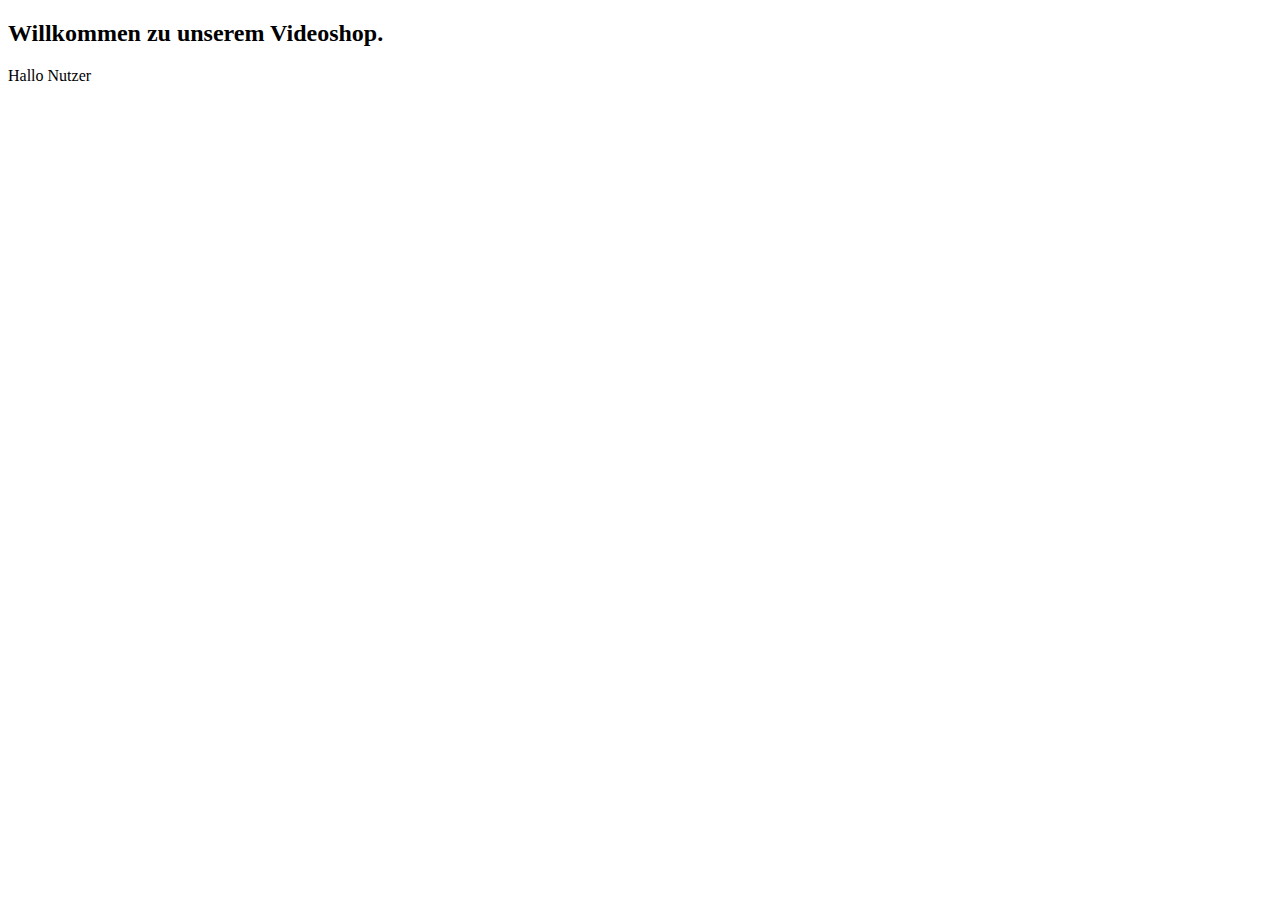
<file: src/main/resources/templates/index.html>
<!DOCTYPE html>
<html xmlns:th="http://www.thymeleaf.org"
      xmlns:sec="http://www.thymeleaf.org/extras/spring-security"
      xmlns:layout="http://www.ultraq.net.nz/thymeleaf/layout"
      layout:decorate="~{layout.html}">
    <head>
    </head>
    <body>
        <section layout:fragment="content">
            <h2 th:text="#{home.welcome}">Willkommen zu unserem Videoshop.</h2>
            <p sec:authorize="isAuthenticated()" th:text="${'Hallo ' + #authentication?.name}">Hallo Nutzer</p>
        </section>
    </body>
</html>
</file>
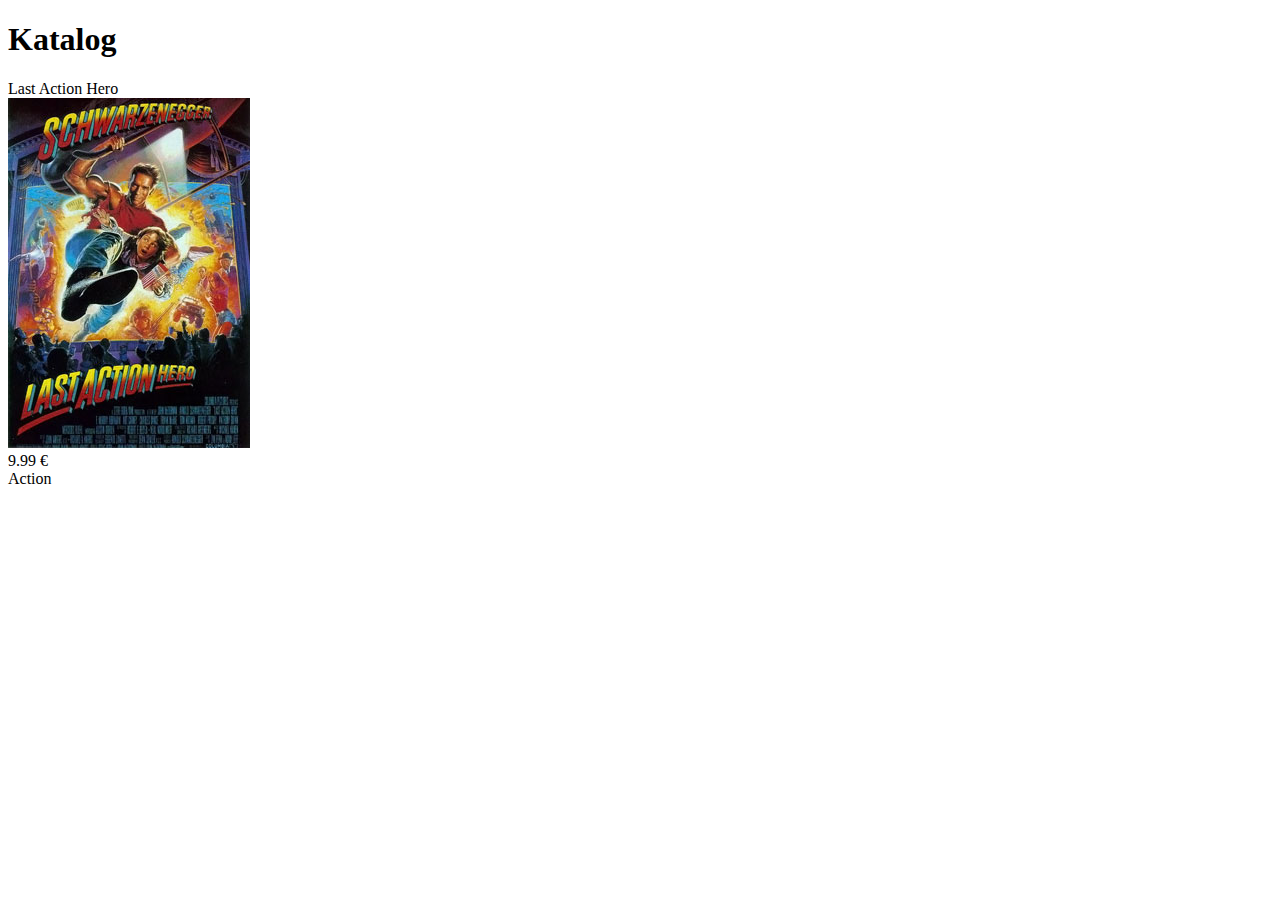
<file: src/main/resources/templates/catalog.html>
<!DOCTYPE html>
<html xmlns:th="http://www.thymeleaf.org"
      xmlns:sec="http://www.thymeleaf.org/extras/spring-security"
      xmlns:layout="http://www.ultraq.net.nz/thymeleaf/layout"
      layout:decorate="~{layout.html(title=#{${title}})}">
    <head>
    </head>
    <body>
        <header>
            <h1 th:text="#{${title}}">Katalog</h1>
        </header>
        <nav th:insert="~{navigation :: navigation}"></nav>
        <section layout:fragment="content">
        <div class="ui link cards" th:remove="all-but-first">
            <div class="ui card" th:each="disc : ${catalog}">
                <div class="content">
                    <a class="header" th:href="@{/disc/{id}(id=${disc.id})}" th:text="${disc.name}">Last Action Hero</a>
                </div>
                <div class="image">
                    <a th:href="@{/disc/{id}(id=${disc.id})}">
                        <img class="thumbnail" th:src="@{/resources/img/cover/{image}.jpg(image=${disc.image})}"
                             src="../static/resources/img/cover/lac.jpg"/>
                    </a>
                </div>
                <div class="content">
                    <div class="description" th:text="${{disc.price}}">9.99 €</div>
                </div>
                <div class="extra content" th:text="${disc.genre}"> Action</div>
            </div>
        </div>
        </section>
    </body>
</html>
</file>
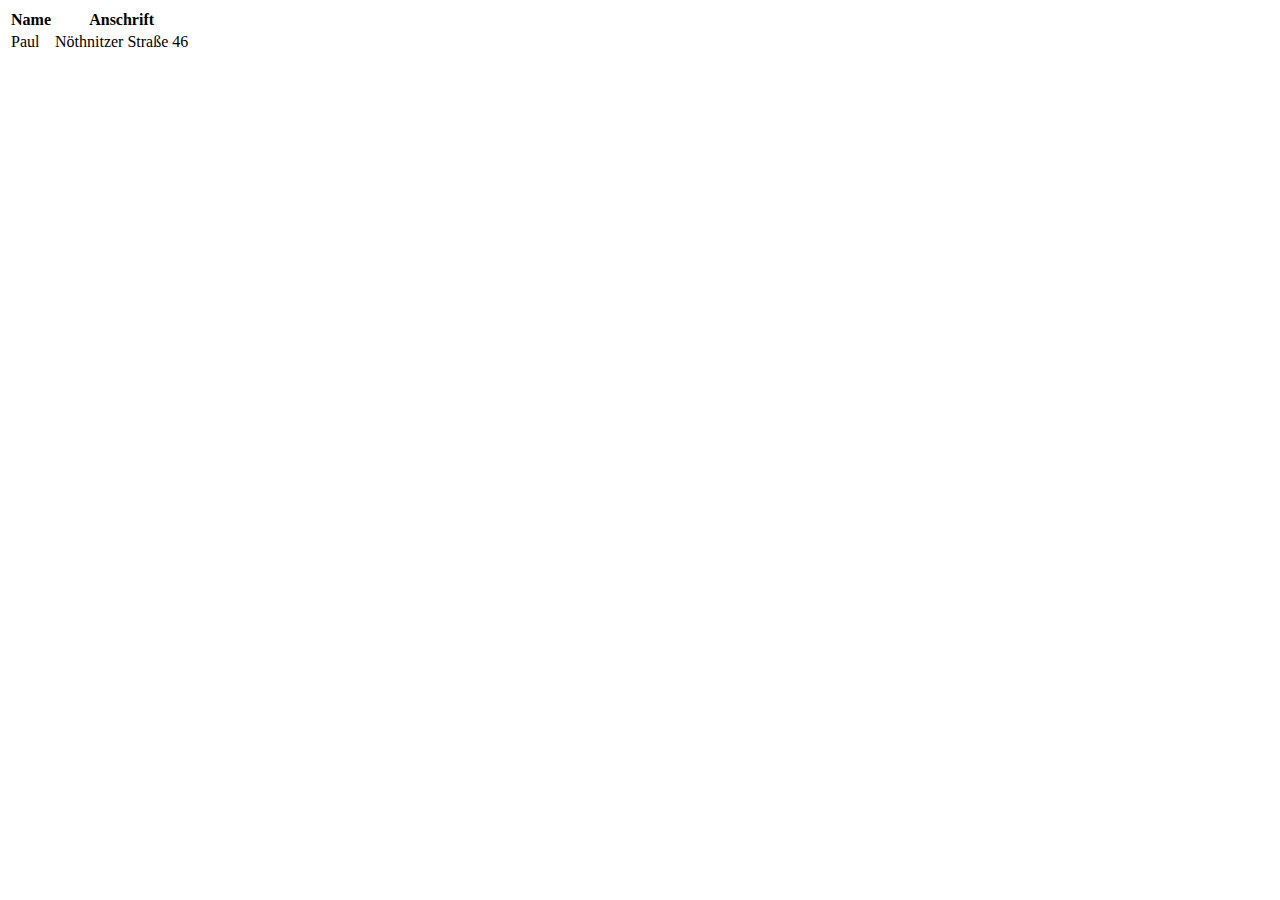
<file: src/main/resources/templates/customers.html>
<!DOCTYPE html>
<html xmlns:th="http://www.thymeleaf.org"
      xmlns:sec="http://www.thymeleaf.org/extras/spring-security"
      xmlns:layout="http://www.ultraq.net.nz/thymeleaf/layout"
      layout:decorate="~{layout.html(title=#{customers.title})}">
    <head>
    </head>
    <body>
        <section layout:fragment="content">
            <table class="ui celled table">
                <thead>
                <tr>
                    <th th:text="#{customers.name}">Name</th>
                    <th th:text="#{customers.address}">Anschrift</th>
                </tr>
                </thead>
                <tbody th:remove="all-but-first">
                <tr th:each=" customer : ${customerList}">
                    <td th:text="${customer.userAccount.id}">Paul</td>
                    <td th:text="${customer.address}">Nöthnitzer Straße 46</td>
                </tr>
                </tbody>
            </table>
        </section>
    </body>
</html>
</file>
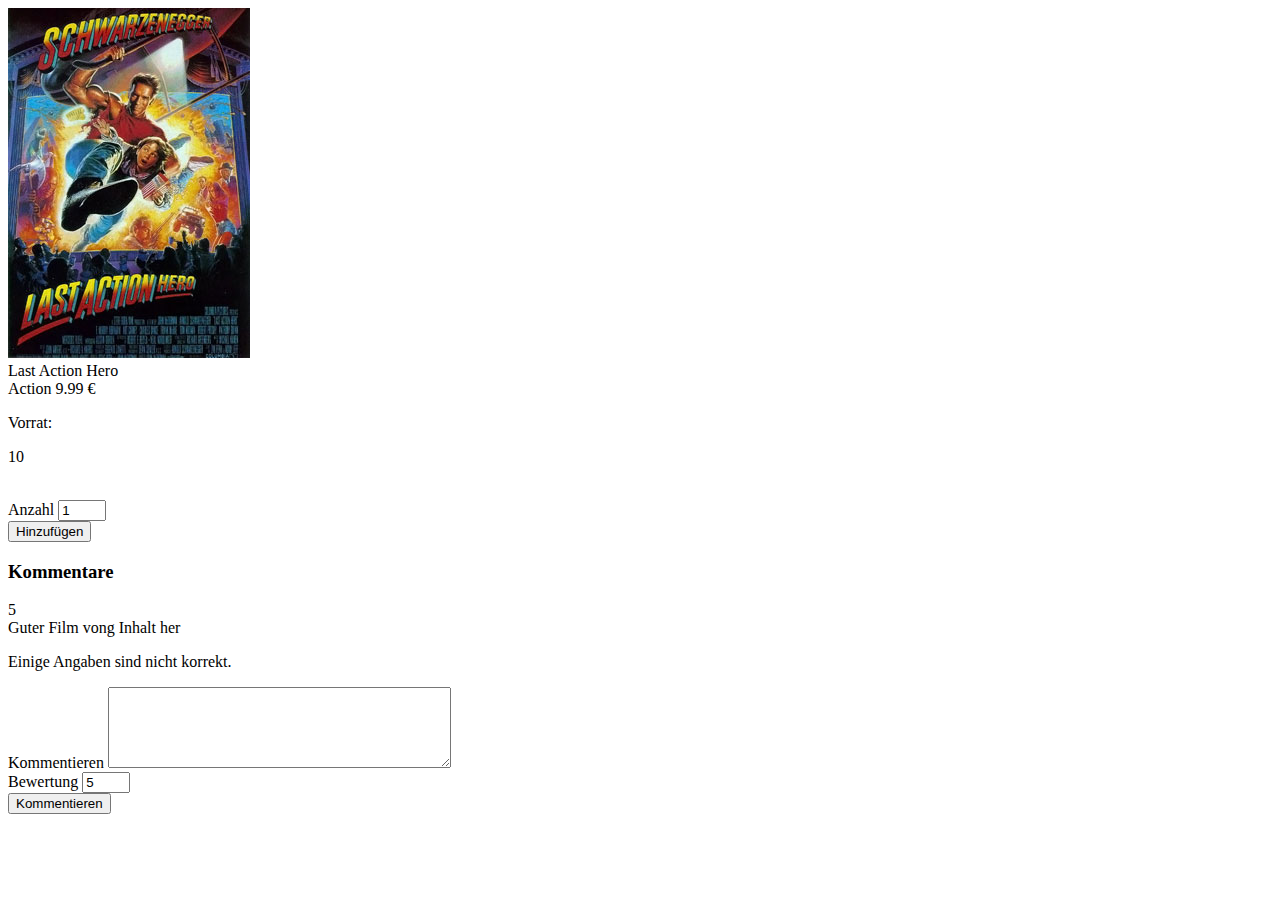
<file: src/main/resources/templates/detail.html>
<!DOCTYPE html>

<html xmlns:th="http://www.thymeleaf.org"
      xmlns:sec="http://www.thymeleaf.org/extras/spring-security"
      xmlns:layout="http://www.ultraq.net.nz/thymeleaf/layout"
      layout:decorate="~{layout.html(title=${disc.name})}">
    <head>
    </head>
    <body>
        <section layout:fragment="content">
            <div class="ui items">
                <div class="item">
                    <div class="image">
                        <img th:src="@{/resources/img/cover/{name}.jpg(name=${disc.image})}"
                             src="../static/resources/img/cover/lac.jpg"/>
                    </div>
                    <div class="content">
                        <a class="header" th:text="${disc.name}">Last Action Hero</a>
                        <div class="meta">
                            <span th:text="${disc.genre}">Action</span>
                            <span th:text="${{disc.price}}">9.99 €</span>
                        </div>
                        <div class="description">
                            <p>Vorrat:</p>
                            <p th:text="${quantity}">10</p><br/>
                            <form class="ui form" method="post" th:action="@{/cart}" th:if="${orderable}">
                                <input type="hidden" name="pid" value="0" th:value="${disc.id}"/>
                                <div class="field">
                                    <label for="number">Anzahl</label>
                                    <input id="number" type="number" name="number" min="1" max="5" step="1" value="1"/><br/>
                                </div>
                                <button type="submit" class="ui labeled icon button">
                                    <i class="add to cart icon"></i><span th:text="#{detail.addToBasket}"> Hinzufügen</span>
                                </button>
                            </form>
                        </div>
                    </div>
                </div>
            </div>

            <div class="ui comments">
                <h3 class="ui dividing header" th:text="#{detail.comment.comments}">Kommentare</h3>

                <div class="comment" th:each="comment : ${disc.comments}">
                    <div class="content">
                        <div class="metadata">
                            <div class="rating">
                                <i class="star icon"></i>
                                <span th:text="${comment.rating}">5</span>
                            </div>
                        </div>
                        <div class="text" th:text="${comment.text}">Guter Film vong Inhalt her</div>
                    </div>
                </div>

                <form class="ui reply form" role="form" th:object="${commentAndRating}" th:action="@{/disc/{id}/comments(id=${disc.id})}" method="post">
                    <p class="ui negative message" th:if="${#fields.hasErrors('*')}">
                        Einige Angaben sind nicht korrekt.
                    </p>
                    <div class="field" th:classappend="${#fields.hasErrors('comment')} ? 'error' : ''">
                        <label th:text="#{detail.comment.addComment}" for="comment">Kommentieren</label>
                        <textarea id="comment" name="comment" th:field="*{comment}" cols="40" rows="5" required="required"></textarea><br/>
                    </div>
                    <div class="field" th:classappend="${#fields.hasErrors('rating')} ? 'error' : ''">
                        <label th:text="#{detail.comment.rating}" for="rating">Bewertung</label>
                        <input id="rating" name="rating" type="number" th:field="*{rating}" value="5" required="required" min="1" max="5" />
                    </div>
                    <button type="submit" class="ui labeled icon button">
                        <i class="icon edit"></i><span th:text="#{detail.comment.addComment}"> Kommentieren</span>
                    </button>
                </form>
            </div>
        </section>
    </body>
</html>
</file>
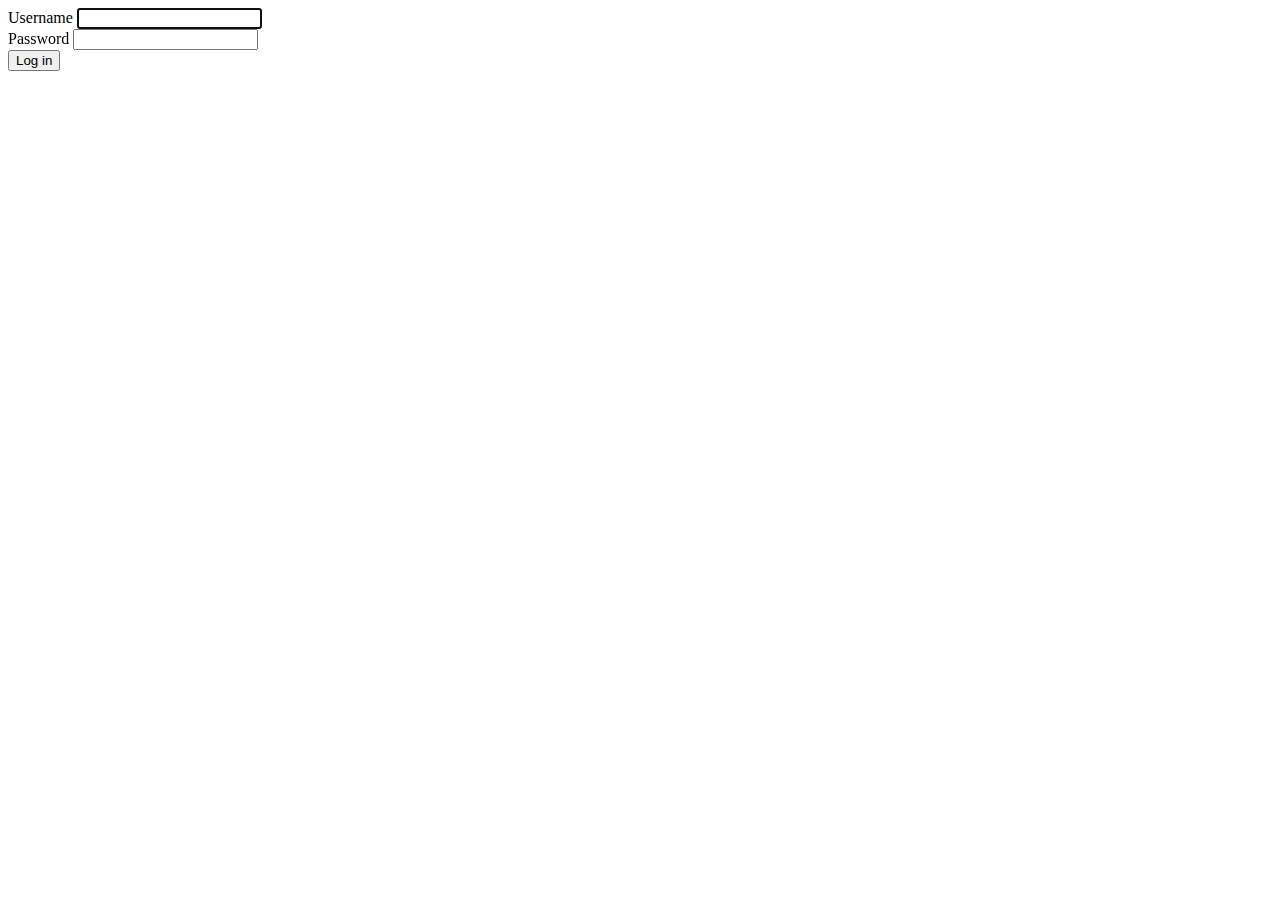
<file: src/main/resources/templates/login.html>
<!DOCTYPE html>
<html xmlns:th="http://www.thymeleaf.org"
      xmlns:sec="http://www.thymeleaf.org/extras/spring-security"
      xmlns:layout="http://www.ultraq.net.nz/thymeleaf/layout"
      layout:decorate="~{layout.html}">
    <head>
    </head>
    <body>
        <section layout:fragment="content">
            <form class="ui form" role="form" th:action="@{/login}" method="post">

                <div class="field">
                    <label th:text="#{login.username}" for="username">Username</label>
                    <input type="text" id="username" name="username" autofocus="autofocus"/> <br/>
                </div>

                <div class="field">
                    <label th:text="#{login.password}" for="password">Password</label>
                    <input type="password" id="password" name="password"/> <br/>
                </div>

                <button type="submit" th:text="#{login.login}" class="ui button">Log in</button>
            </form>
        </section>
    </body>
</html>
</file>
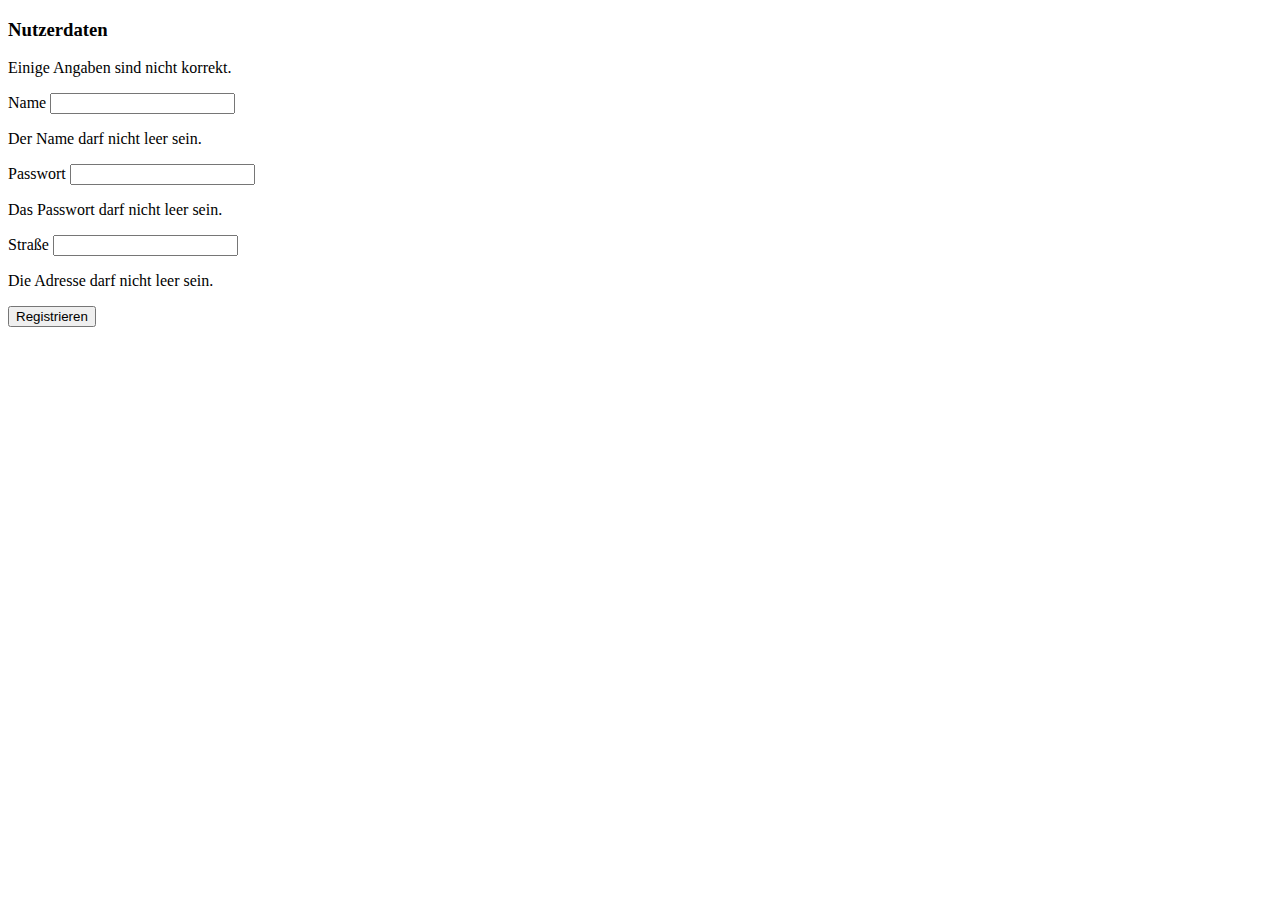
<file: src/main/resources/templates/register.html>
<!DOCTYPE html>
<html xmlns:th="http://www.thymeleaf.org"
      xmlns:sec="http://www.thymeleaf.org/extras/spring-security"
      xmlns:layout="http://www.ultraq.net.nz/thymeleaf/layout"
      layout:decorate="~{layout.html(title=#{register.title})}">
    <head>
    </head>
    <body>
        <section layout:fragment="content">
            <form method="post" role="form" class="ui form" id="form" th:action="@{/register}" th:object="${registrationForm}">

                <h3 class="ui dividing header" th:text="#{register.userdata}">Nutzerdaten</h3>

                <div class="ui negative message" th:if="${#fields.hasErrors('*')}">
                    <p>Einige Angaben sind nicht korrekt.</p>
                </div>

                <div class="field">
                    <label for="name">Name</label>
                    <input id="name" name="name" th:field="*{name}" th:errorclass="fieldError" type="text" required="required"/><br/>
                    <div class="ui negative message" th:if="${#fields.hasErrors('name')}" th:errors="*{name}">
                        <p>Der Name darf nicht leer sein.</p>
                    </div>
                </div>

                <div class="field">
                    <label th:text="#{register.password}" for="password">Passwort</label>
                    <input id="password" name="password" th:field="*{password}" th:errorclass="fieldError" type="password"
                           required="required"/><br/>
                    <p th:if="${#fields.hasErrors('password')}" th:errors="*{password}">Das Passwort darf
                        nicht leer sein.</p>
                </div>
                <div class="field">
                    <label th:text="#{register.address}" for="address">Straße</label>
                    <input id="address" name="address" th:field="*{address}" th:errorclass="fieldError" type="text"
                           required="required"/><br/>
                    <p th:if="${#fields.hasErrors('address')}" th:errors="*{address}">Die Adresse darf
                        nicht leer sein.</p>
                </div>

                <button type="submit" class="ui button" th:text="#{register.submit}">Registrieren</button>
            </form>
        </section>
    </body>
</html>
</file>
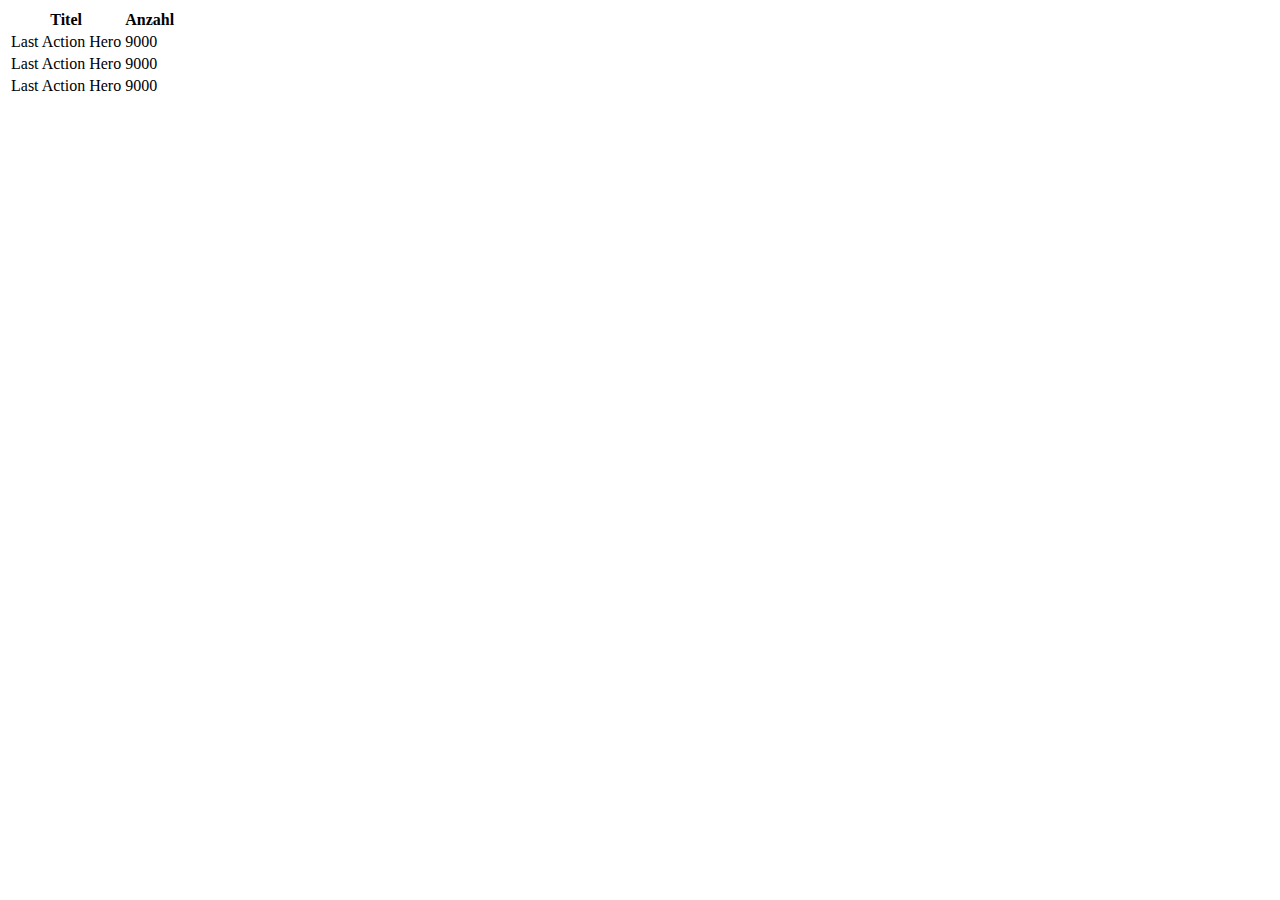
<file: src/main/resources/templates/stock.html>
<!DOCTYPE html>
<html xmlns:th="http://www.thymeleaf.org"
      xmlns:sec="http://www.thymeleaf.org/extras/spring-security"
      xmlns:layout="http://www.ultraq.net.nz/thymeleaf/layout"
      layout:decorate="~{layout.html(title=#{stock.title})}">
    <head>
    </head>
    <body>
        <section layout:fragment="content">
            <table class="ui celled table">
                <thead>
                <tr>
                    <th th:text="#{cart.movieTitle}">Titel</th>
                    <th th:text="#{cart.count}">Anzahl</th>
                </tr>
                </thead>
                <tbody th:remove="all-but-first">
                <tr th:each=" item : ${stock}">
                    <td th:text="${item.product.name}">Last Action Hero</td>
                    <td th:text="${{item.quantity}}">9000</td>
                </tr>
                <tr>
                    <td>Last Action Hero</td>
                    <td>9000</td>
                </tr>
                <tr>
                    <td>Last Action Hero</td>
                    <td>9000</td>
                </tr>
                </tbody>
            </table>
        </section>
    </body>
</html>
</file>
